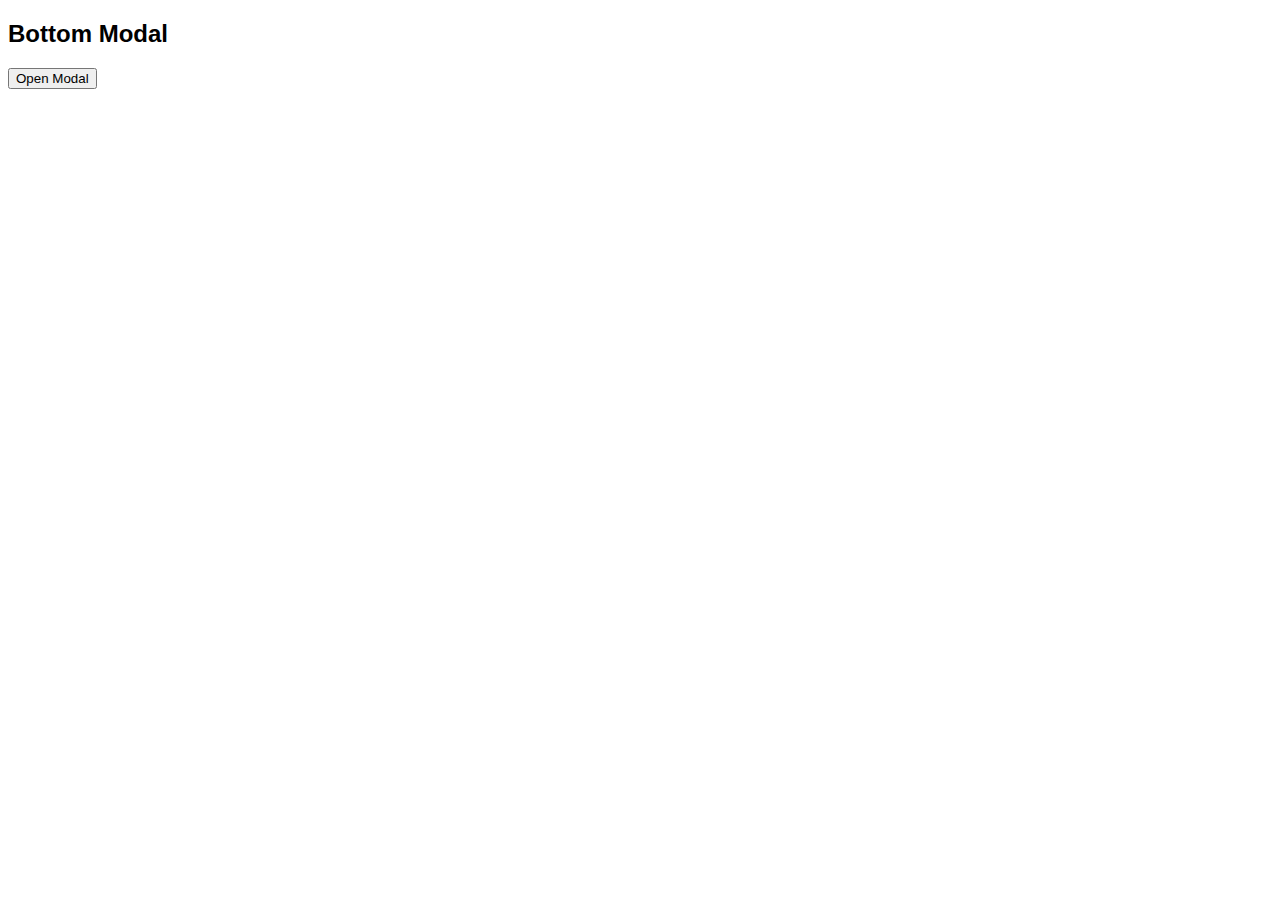
<file: src/main/resources/templates/bottom-modal.html>
<!DOCTYPE html>
<html>
<head>
<meta name="viewport" content="width=device-width, initial-scale=1">
<style>
body {font-family: Arial, Helvetica, sans-serif;}

/* The Modal (background) */
.modal {
    display: none; /* Hidden by default */
    position: fixed; /* Stay in place */
    z-index: 1; /* Sit on top */
    left: 0;
    top: 0;
    width: 100%; /* Full width */
    height: 100%; /* Full height */
    overflow: auto; /* Enable scroll if needed */
    background-color: rgb(0,0,0); /* Fallback color */
    background-color: rgba(0,0,0,0.4); /* Black w/ opacity */
    -webkit-animation-name: fadeIn; /* Fade in the background */
    -webkit-animation-duration: 0.4s;
    animation-name: fadeIn;
    animation-duration: 0.4s
}

/* Modal Content */
.modal-content {
    position: fixed;
    bottom: 0;
    background-color: #fefefe;
    width: 100%;
    -webkit-animation-name: slideIn;
    -webkit-animation-duration: 0.4s;
    animation-name: slideIn;
    animation-duration: 0.4s
}

/* The Close Button */
.close {
    color: white;
    float: right;
    font-size: 28px;
    font-weight: bold;
}

.close:hover,
.close:focus {
    color: #000;
    text-decoration: none;
    cursor: pointer;
}

.modal-header {
    padding: 2px 16px;
    background-color: #5cb85c;
    color: white;
}

.modal-body {padding: 2px 16px;}

.modal-footer {
    padding: 2px 16px;
    background-color: #5cb85c;
    color: white;
}

/* Add Animation */
@-webkit-keyframes slideIn {
    from {bottom: -300px; opacity: 0} 
    to {bottom: 0; opacity: 1}
}

@keyframes slideIn {
    from {bottom: -300px; opacity: 0}
    to {bottom: 0; opacity: 1}
}

@-webkit-keyframes fadeIn {
    from {opacity: 0} 
    to {opacity: 1}
}

@keyframes fadeIn {
    from {opacity: 0} 
    to {opacity: 1}
}
</style>
</head>
<body>

<h2>Bottom Modal</h2>

<!-- Trigger/Open The Modal -->
<button id="myBtn">Open Modal</button>

<!-- The Modal -->
<div id="myModal" class="modal">

  <!-- Modal content -->
  <div class="modal-content">
    <div class="modal-header">
      <span class="close">&times;</span>
      <h2>Modal Header</h2>
    </div>
    <div class="modal-body">
      <p>Some text in the Modal Body</p>
      <p>Some other text...</p>
    </div>
    <div class="modal-footer">
      <h3>Modal Footer</h3>
    </div>
  </div>

</div>

<script>
// Get the modal
var modal = document.getElementById('myModal');

// Get the button that opens the modal
var btn = document.getElementById("myBtn");

// Get the <span> element that closes the modal
var span = document.getElementsByClassName("close")[0];

// When the user clicks the button, open the modal 
btn.onclick = function() {
    modal.style.display = "block";
}

// When the user clicks on <span> (x), close the modal
span.onclick = function() {
    modal.style.display = "none";
}

// When the user clicks anywhere outside of the modal, close it
window.onclick = function(event) {
    if (event.target == modal) {
        modal.style.display = "none";
    }
}
</script>

</body>
</html>
</file>
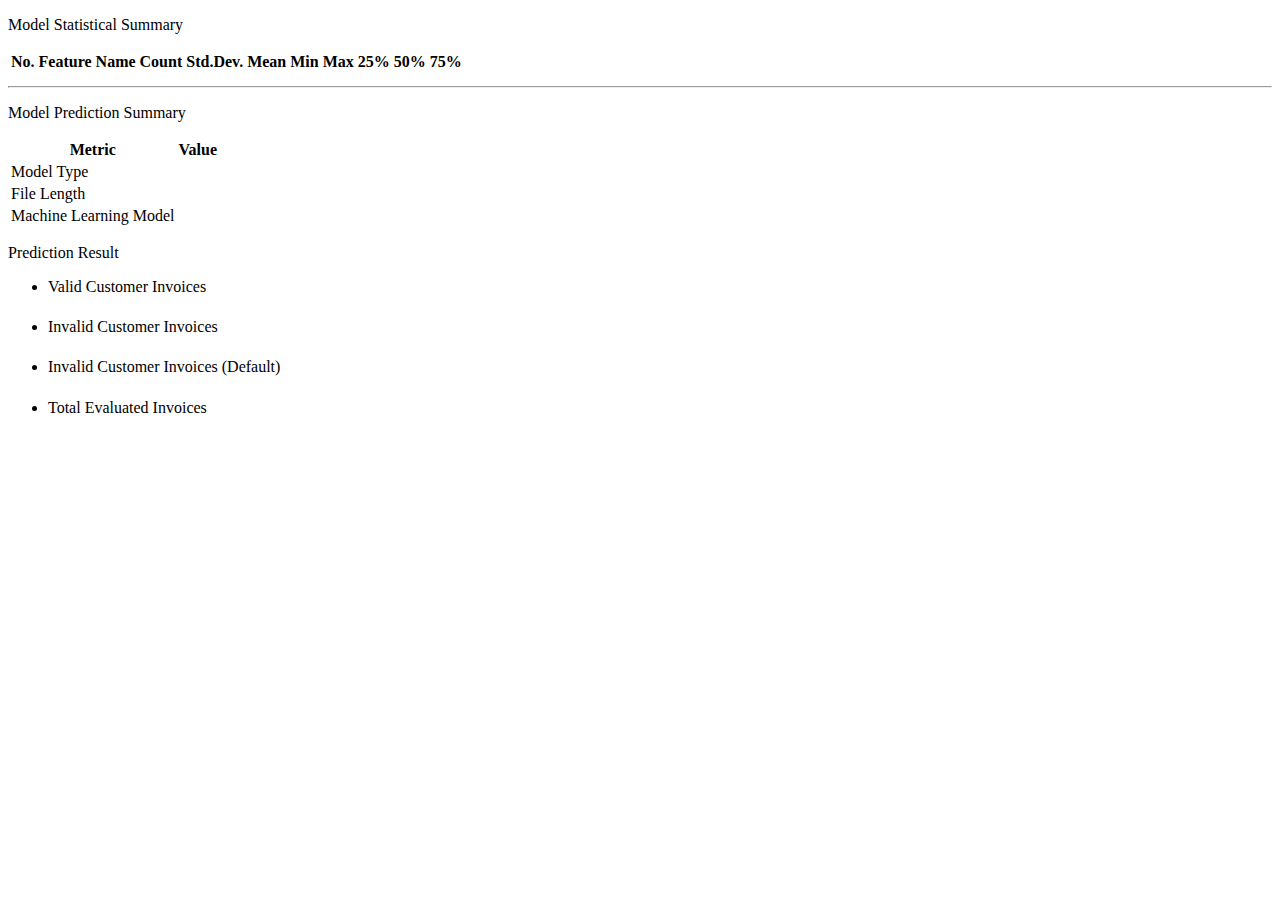
<file: src/main/resources/templates/gaussian.html>
<!doctype html>
<html lang="en">

<head th:replace="fragments/_header :: header"></head>

<body>

 <!-- Nav bar -->
 <div th:replace="fragments/_navbar :: topNavBar"></div>

 <div class="container-fluid">
  <div class="row">

   <!--side bar -->
   <div th:replace="fragments/_sidenavbar :: sideNavBar"></div>

   <!-- main content -->
   <main role="main" class="col-md-9 ml-sm-auto col-lg-10 px-4">

   <!-- main nav bar -->
   <div th:replace="fragments/_topnav :: topNav"></div>

   <div class="row border border-secondary">

<!--     <div class="col-sm-6 border border-secondary"> -->
<!--      <div class=row> -->
<!--       <canvas class="my-4 w-100" id="myChart" width="900" height="200"></canvas> -->
<!--      </div> -->
<!--      <div class=row> -->
<!--       <h4>Section title</h4> -->
<!--       <div th:replace="fragments/_table :: dashtable"></div> -->
<!--      </div> -->
<!--     </div> -->

    <div class="col-sm-12 border border-secondary">

     <div class=row>
     <div class="col-sm-12 border border-secondary">
     
     <p class="h5 bg-primary text-white">
     Model Statistical Summary
     </p>
      <table id="gaussianClfSummary" class="display compact">
       <thead>
        <tr>
         <th>No.</th>
         <th>Feature Name</th>
         <th>Count</th>
         <th>Std.Dev.</th>
         <th>Mean</th>
         <th>Min</th>
         <th>Max</th>
         <th>25%</th>
         <th>50%</th>
         <th>75%</th>
        </tr>
       </thead>
       <tbody>
        <tr th:each="pd,status : ${pandaDescribe}">
         <td th:text="${status.index + 1}"></td>
         <td th:text="${pd.mapKey}"></td>
         <td th:text="${pd.count}"></td>
         <td th:text="${pd.std}"></td>
         <td th:text="${pd.mean}"></td>
         <td th:text="${pd.min}"></td>
         <td th:text="${pd.max}"></td>
         <td th:text="${pd.percent_25}"></td>
         <td th:text="${pd.percent_50}"></td>
         <td th:text="${pd.percent_75}"></td>
        </tr>
       </tbody>
      </table>
     </div>
     
     </div>
     <hr>
     <div class=row>
     
     <div class="col-sm-4 border border-secondary">
               <p class="h5 bg-primary text-white">
     Model Prediction Summary
     </p>
      <table id="table_id" class="display compact">
       <thead>
        <tr>
         <th>Metric</th>
         <th>Value</th>
        </tr>
       </thead>
       <tbody>
        <tr>
         <td>Model Type</td>
         <td th:text="${metrics.model_type}"></td>
        </tr>
        <tr>
         <td>File Length</td>
         <td th:text="${metrics.prediction_file_length}"></td>
        </tr>
        <tr>
         <td>Machine Learning Model</td>
         <td th:text="${metrics.model_name}"></td>
        </tr>
       </tbody>
      </table>
     </div>
     
     <div class="col-sm-4 border border-secondary">
                    <p class="h5 bg-primary text-white">
     Prediction Result
     </p>
     <ul class="list-group">
  <li class="list-group-item d-flex justify-content-between align-items-center">
    Valid Customer Invoices
    <h5 class="h5"><span th:text="${predvalid}" class="badge badge-success badge-pill"></span></h5>
  </li>
  <li class="list-group-item d-flex justify-content-between align-items-center">
    Invalid Customer Invoices
    <h5 class="h5"><span th:text="${predinvalid}"  class="badge badge-danger badge-pill"></span></h5>
  </li>
  <li class="list-group-item d-flex justify-content-between align-items-center">
    Invalid Customer Invoices (Default)
    <h5 class="h5"><span th:text="${predinvalidloaddef}"  class="badge badge-warning badge-pill"></span></h5>
  </li>
  
    <li class="list-group-item d-flex justify-content-between align-items-center">
    Total Evaluated Invoices
    <h5 class="h5"><span th:text="${totalinvoices}"  class="badge badge-primary badge-pill"></span></h5>
  </li>
  
</ul>
     
     </div>
     
     



     </div>




    </div>

   </div>


   </main>
  </div>
 </div>

 <!-- scripts -->
 <div th:replace="fragments/_jsfooter :: scripts"></div>
</body>
</html>
</file>
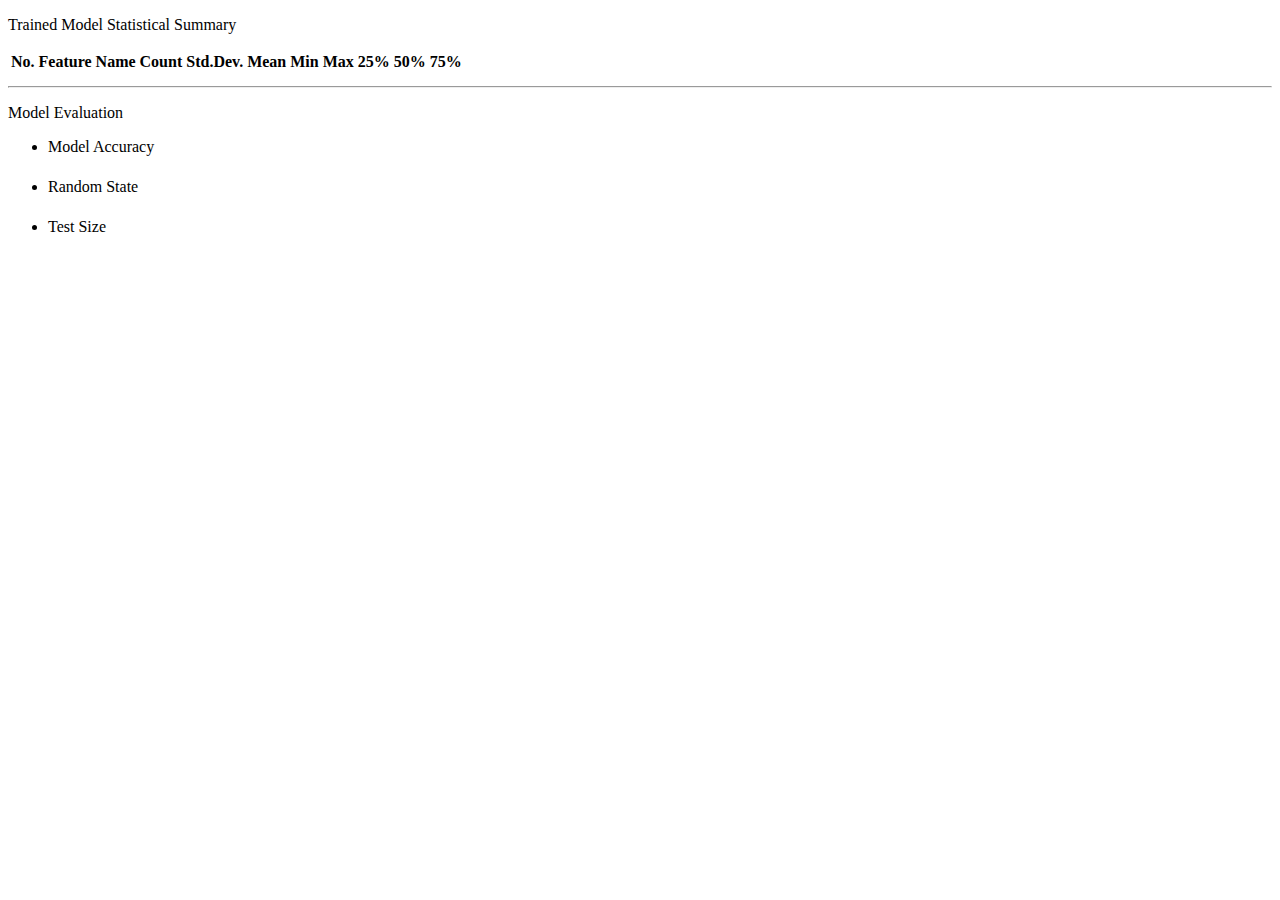
<file: src/main/resources/templates/gaussianmodel.html>
<!doctype html>
<html lang="en">

<head th:replace="fragments/_header :: header"></head>

<body>

 <!-- Nav bar -->
 <div th:replace="fragments/_navbar :: topNavBar"></div>

 <div class="container-fluid">
  <div class="row">

   <!--side bar -->
   <div th:replace="fragments/_sidenavbar :: sideNavBar"></div>

   <!-- main content -->
   <main role="main" class="col-md-9 ml-sm-auto col-lg-10 px-4">

   <!-- main nav bar -->
   <div th:replace="fragments/_topnav :: topNav"></div>

   <div class="row border border-secondary">

<!--     <div class="col-sm-6 border border-secondary"> -->
<!--      <div class=row> -->
<!--       <canvas class="my-4 w-100" id="myChart" width="900" height="200"></canvas> -->
<!--      </div> -->
<!--      <div class=row> -->
<!--       <h4>Section title</h4> -->
<!--       <div th:replace="fragments/_table :: dashtable"></div> -->
<!--      </div> -->
<!--     </div> -->

    <div class="col-sm-12 border border-secondary">
     <div class=row>
     <div class="col-sm-12 border border-secondary">
     
     <p class="h5 bg-primary text-white">
     Trained Model Statistical Summary
     </p>
      <table id="gaussianClfSummary" class="display compact">
       <thead>
        <tr>
         <th>No.</th>
         <th>Feature Name</th>
         <th>Count</th>
         <th>Std.Dev.</th>
         <th>Mean</th>
         <th>Min</th>
         <th>Max</th>
         <th>25%</th>
         <th>50%</th>
         <th>75%</th>
        </tr>
       </thead>
       <tbody>
        <tr th:each="pd,status : ${pandaDescribe}">
         <td th:text="${status.index + 1}"></td>
         <td th:text="${pd.mapKey}"></td>
         <td th:text="${pd.count}"></td>
         <td th:text="${pd.std}"></td>
         <td th:text="${pd.mean}"></td>
         <td th:text="${pd.min}"></td>
         <td th:text="${pd.max}"></td>
         <td th:text="${pd.percent_25}"></td>
         <td th:text="${pd.percent_50}"></td>
         <td th:text="${pd.percent_75}"></td>
        </tr>
       </tbody>
      </table>
     </div>
     
     </div>
     <hr>
     <div class=row>
    
    
    
    <div class="col-sm-3 border border-secondary">
     <p class="h5 bg-primary text-white">
     Model Evaluation
     </p>
     <ul class="list-group">
  <li class="list-group-item d-flex justify-content-between align-items-center">
    Model Accuracy
    <h5 class="h5"><span th:text="${#numbers.formatDecimal(accuracy.accuracy,1,2)}" class="badge badge-success badge-pill"></span></h5>
  </li>
  <li class="list-group-item d-flex justify-content-between align-items-center">
    Random State
    <h5 class="h5"><span th:text="${accuracy.random_state}"  class="badge badge-dark badge-pill"></span></h5>
  </li>
  <li class="list-group-item d-flex justify-content-between align-items-center">
    Test Size
    <h5 class="h5"><span th:text="${accuracy.test_size}"  class="badge badge-dark badge-pill"></span></h5>
  </li>
  </li>
  
</ul></div>
    
    
    
    
     </div>

    </div>

   </div>


   </main>
  </div>
 </div>

 <!-- scripts -->
 <div th:replace="fragments/_jsfooter :: scripts"></div>
</body>
</html>
</file>
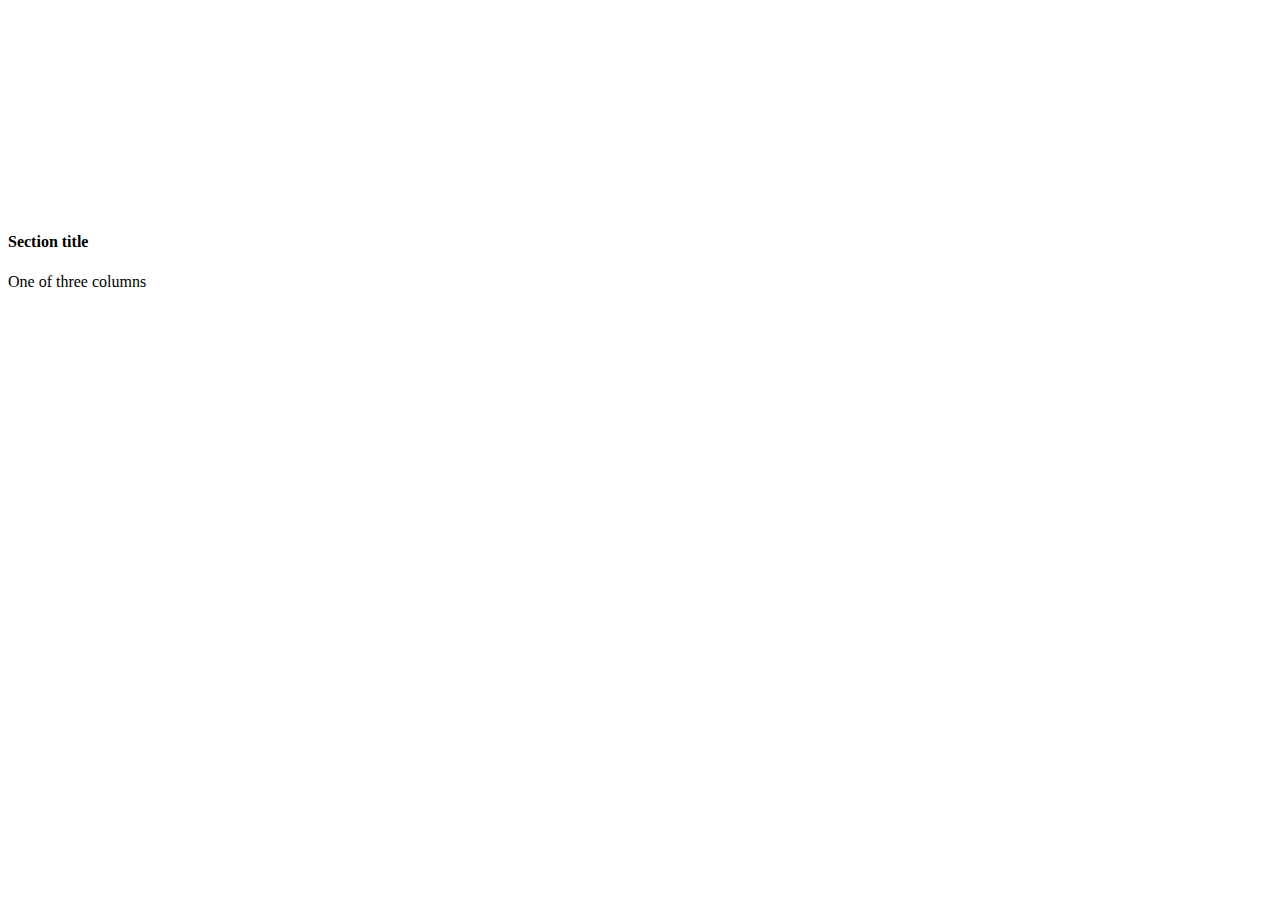
<file: src/main/resources/templates/home.html>
<!doctype html>
<html lang="en">
<head th:replace="fragments/_header :: header"></head>

<body>

 <!-- Nav bar -->
 <div th:replace="fragments/_navbar :: topNavBar"></div>

 <div class="container-fluid">
  <div class="row">

   <!--side bar -->
   <div th:replace="fragments/_sidenavbar :: sideNavBar"></div>

   <!-- main content -->
   <main role="main" class="col-md-9 ml-sm-auto col-lg-10 px-4">

   <!-- main nav bar -->
   <div th:replace="fragments/_topnav :: topNav"></div>

   <div class="row border border-secondary">

    <div class="col-sm-8 border border-secondary">
     <div class=row>
      <canvas class="my-4 w-100" id="myChart" width="900" height="200"></canvas>
     </div>
     <div class=row>
     <h4>Section title</h4>
     <div th:replace="fragments/_table :: dashtable">
     
     </div>
     
     </div>
    </div>
    
    <div class="col-sm-4 border border-secondary">One of three
     columns</div>

   </div>


   </main>
  </div>
 </div>

 <!-- scripts -->
 <div th:replace="fragments/_jsfooter :: scripts"></div>
</body>
</html>
</file>
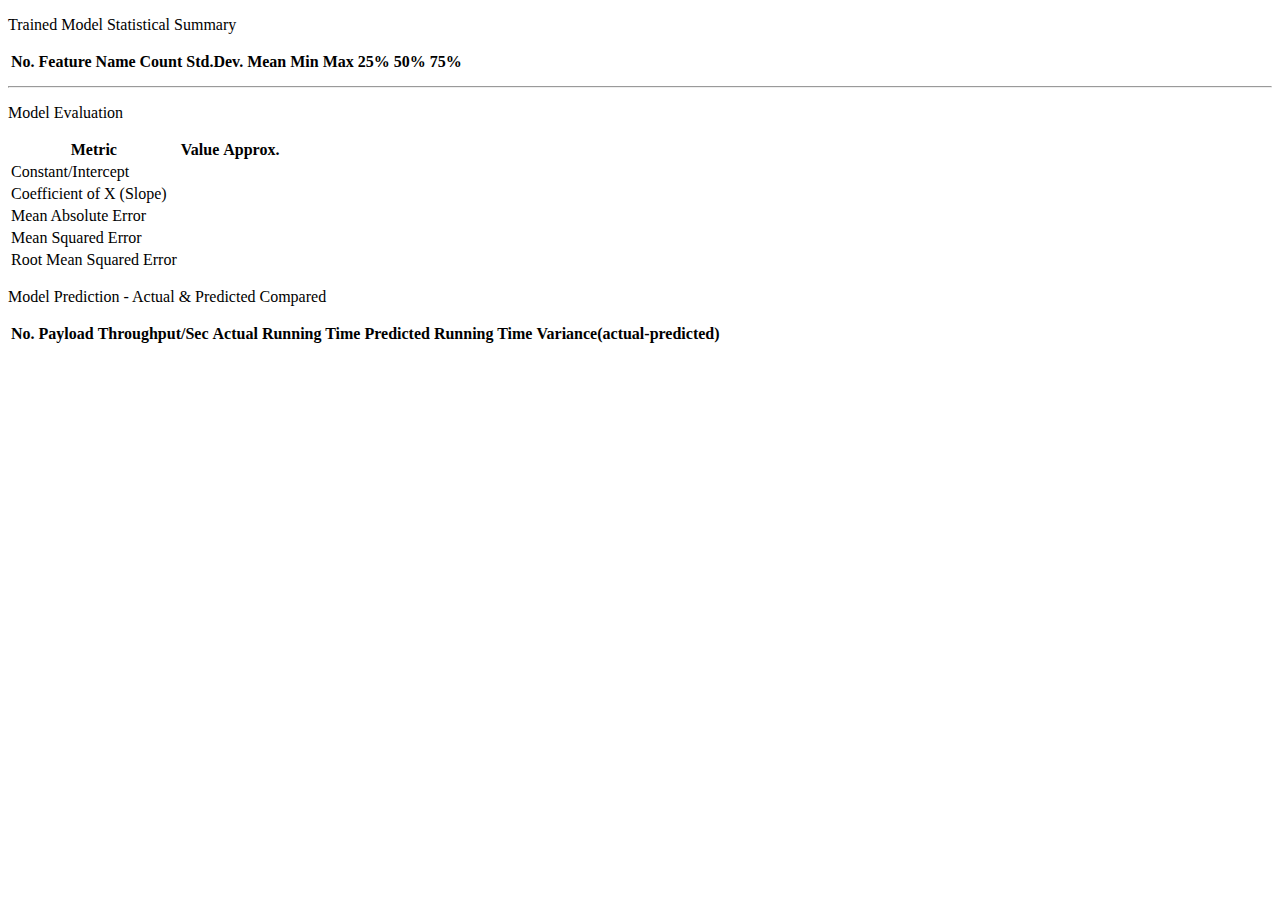
<file: src/main/resources/templates/linearregresmodel.html>
<!doctype html>
<html lang="en">

<head th:replace="fragments/_header :: header"></head>

<body>

 <!-- Nav bar -->
 <div th:replace="fragments/_navbar :: topNavBar"></div>

 <div class="container-fluid">
  <div class="row">

   <!--side bar -->
   <div th:replace="fragments/_sidenavbar :: sideNavBar"></div>

   <!-- main content -->
   <main role="main" class="col-md-9 ml-sm-auto col-lg-10 px-4">

   <!-- main nav bar -->
   <div th:replace="fragments/_topnav :: topNav"></div>

   <div class="row border border-secondary">

    <!--     <div class="col-sm-6 border border-secondary"> -->
    <!--      <div class=row> -->
    <!--       <canvas class="my-4 w-100" id="myChart" width="900" height="200"></canvas> -->
    <!--      </div> -->
    <!--      <div class=row> -->
    <!--       <h4>Section title</h4> -->
    <!--       <div th:replace="fragments/_table :: dashtable"></div> -->
    <!--      </div> -->
    <!--     </div> -->

    <div class="col-sm-12 border border-secondary">

     <div class=row>
     
     <div class="col-sm-12 border border-secondary">
     
      <p class="h5 bg-primary text-white">Trained Model Statistical Summary</p>
      <table id="gaussianClfSummary" class="display compact">
       <thead>
        <tr>
         <th>No.</th>
         <th>Feature Name</th>
         <th>Count</th>
         <th>Std.Dev.</th>
         <th>Mean</th>
         <th>Min</th>
         <th>Max</th>
         <th>25%</th>
         <th>50%</th>
         <th>75%</th>
        </tr>
       </thead>
       <tbody>
        <tr th:each="pd,status : ${pandaDescribe}">
         <td th:text="${status.index + 1}"></td>
         <td th:text="${pd.mapKey}"></td>
         <td th:text="${pd.count}"></td>
         <td th:text="${pd.std}"></td>
         <td th:text="${pd.mean}"></td>
         <td th:text="${pd.min}"></td>
         <td th:text="${pd.max}"></td>
         <td th:text="${pd.percent_25}"></td>
         <td th:text="${pd.percent_50}"></td>
         <td th:text="${pd.percent_75}"></td>
        </tr>
       </tbody>
      </table>
     </div>
     </div>
     
     <hr>
     <div class=row>


      <div class="col-sm-4 border border-secondary">
       <p class="h5 bg-primary text-white">Model Evaluation</p>
             <table id="regressionEvaluation" class="display">
       <thead>
        <tr>
         <th>Metric</th>
         <th>Value</th>
         <th>Approx.</th>
        </tr>
       </thead>
       <tbody>

        <tr>
         <td>Constant/Intercept</td>
         <td th:text="${metrics.intercept}"></td>
         <td th:text="${#numbers.formatDecimal(metrics.intercept,1,2)}"></td>
        </tr>
        <tr>
         <td>Coefficient of X (Slope)</td>
         <td th:text="${metrics.coefficient}"></td>
         <td th:text="${#numbers.formatDecimal(metrics.coefficient,1,2)}"></td>
        </tr>
        <tr>
         <td>Mean Absolute Error</td>
         <td th:text="${metrics.mae}"></td>
         <td th:text="${#numbers.formatDecimal(metrics.mae,1,2)}"></td>
        </tr>
        
                <tr>
         <td>Mean Squared Error</td>
         <td th:text="${metrics.mse}"></td>
         <td th:text="${#numbers.formatDecimal(metrics.mse,1,2)}"></td>
        </tr>
        
                <tr>
         <td>Root Mean Squared Error</td>
         <td th:text="${metrics.rms}"></td>
         <td th:text="${#numbers.formatDecimal(metrics.rms,1,2)}"></td>
        </tr>
        
       </tbody>
      </table>


      </div>
      
      
      
            <div class="col-sm-8 border border-secondary">
       <p class="h5 bg-primary text-white">Model Prediction - Actual &amp; Predicted Compared</p>
       
      <table id="predregres" class="display compact">
       <thead>
        <tr>
         <th>No.</th>
         <th>Payload</th>
         <th>Throughput/Sec</th>
         <th>Actual Running Time</th>
         <th>Predicted Running Time</th>
         <th>Variance(actual-predicted)</th>
        </tr>
       </thead>
       <tbody>
        <tr th:each="pd,status : ${workload}">
         <td th:text="${status.index + 1}"></td>
         <td th:text="${pd.numberOfRecords}"></td>
         <td th:text="${pd.thruputpersec}"></td>
         <td th:text="${pd.runningTime}"></td>
         <td th:text="${#numbers.formatDecimal(pd.predtpps,1,2)}"></td>
         <td th:text="${#numbers.formatDecimal(pd.variance,1,2)}"></td>
        </tr>
       </tbody>
      </table>


      </div>




     </div>

    </div>

   </div>


   </main>
  </div>
 </div>

 <!-- scripts -->
 <div th:replace="fragments/_jsfooter :: scripts"></div>
</body>
</html>
</file>
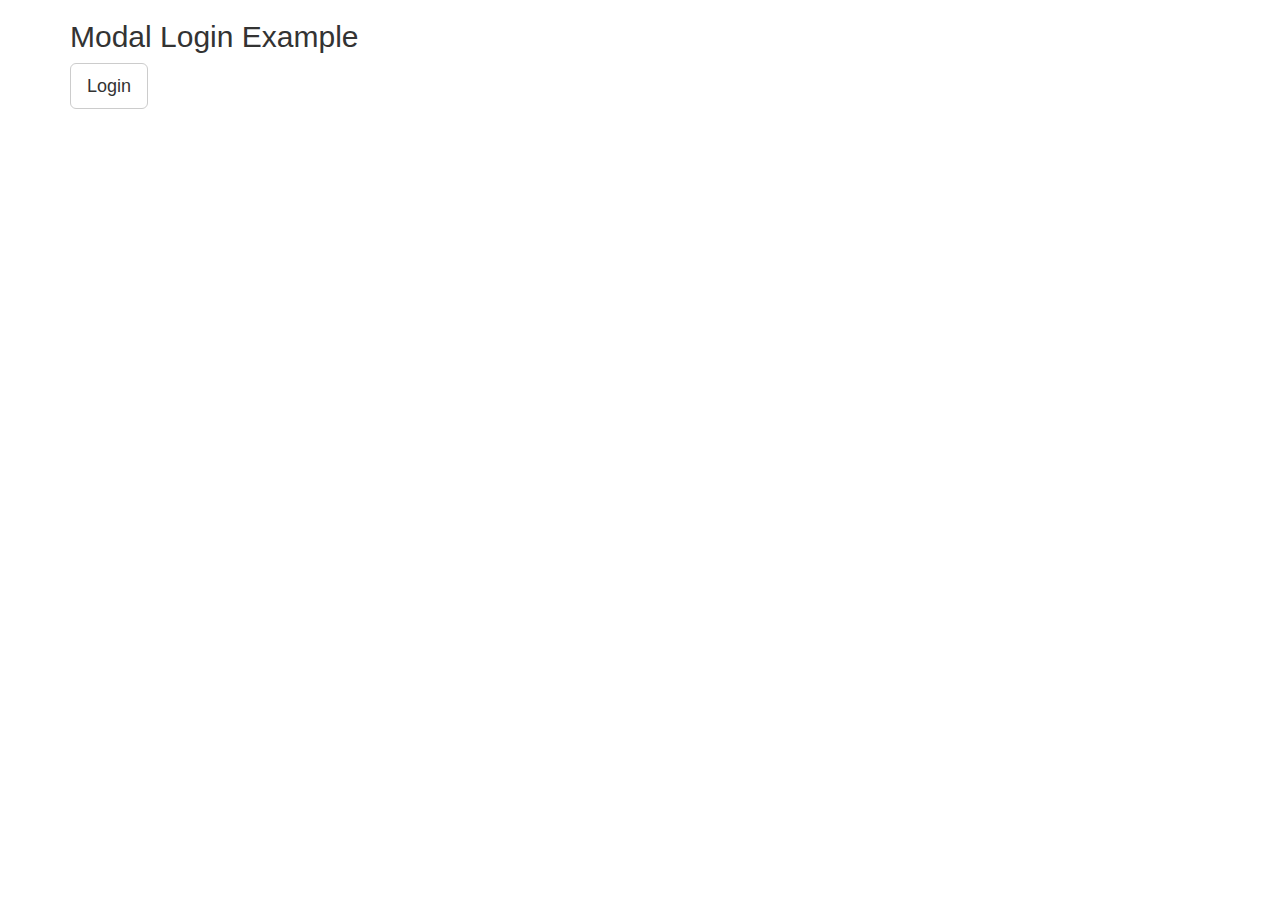
<file: src/main/resources/templates/login-modal.html>
<!DOCTYPE html>
<html>
<head>
  <meta name="viewport" content="width=device-width, initial-scale=1">
  <link rel="stylesheet" href="https://maxcdn.bootstrapcdn.com/bootstrap/3.3.7/css/bootstrap.min.css">
  <script src="https://ajax.googleapis.com/ajax/libs/jquery/3.3.1/jquery.min.js"></script>
  <script src="https://maxcdn.bootstrapcdn.com/bootstrap/3.3.7/js/bootstrap.min.js"></script>
  <style>
  .modal-header, h4, .close {
      background-color: #5cb85c;
      color:white !important;
      text-align: center;
      font-size: 30px;
  }
  .modal-footer {
      background-color: #f9f9f9;
  }
  </style>
</head>
<body>

<div class="container">
  <h2>Modal Login Example</h2>
  <!-- Trigger the modal with a button -->
  <button type="button" class="btn btn-default btn-lg" id="myBtn">Login</button>

  <!-- Modal -->
  <div class="modal fade" id="myModal" role="dialog">
    <div class="modal-dialog">
    
      <!-- Modal content-->
      <div class="modal-content">
        <div class="modal-header" style="padding:35px 50px;">
          <button type="button" class="close" data-dismiss="modal">&times;</button>
          <h4><span class="glyphicon glyphicon-lock"></span> Login</h4>
        </div>
        <div class="modal-body" style="padding:40px 50px;">
          <form role="form">
            <div class="form-group">
              <label for="usrname"><span class="glyphicon glyphicon-user"></span> Username</label>
              <input type="text" class="form-control" id="usrname" placeholder="Enter email">
            </div>
            <div class="form-group">
              <label for="psw"><span class="glyphicon glyphicon-eye-open"></span> Password</label>
              <input type="text" class="form-control" id="psw" placeholder="Enter password">
            </div>
            <div class="checkbox">
              <label><input type="checkbox" value="" checked>Remember me</label>
            </div>
              <button type="submit" class="btn btn-success btn-block"><span class="glyphicon glyphicon-off"></span> Login</button>
          </form>
        </div>
        <div class="modal-footer">
          <button type="submit" class="btn btn-danger btn-default pull-left" data-dismiss="modal"><span class="glyphicon glyphicon-remove"></span> Cancel</button>
          <p>Not a member? <a href="#">Sign Up</a></p>
          <p>Forgot <a href="#">Password?</a></p>
        </div>
      </div>
      
    </div>
  </div> 
</div>
 
<script>
$(document).ready(function(){
    $("#myBtn").click(function(){
        $("#myModal").modal();
    });
});
</script>

</body>
</html>
</file>
